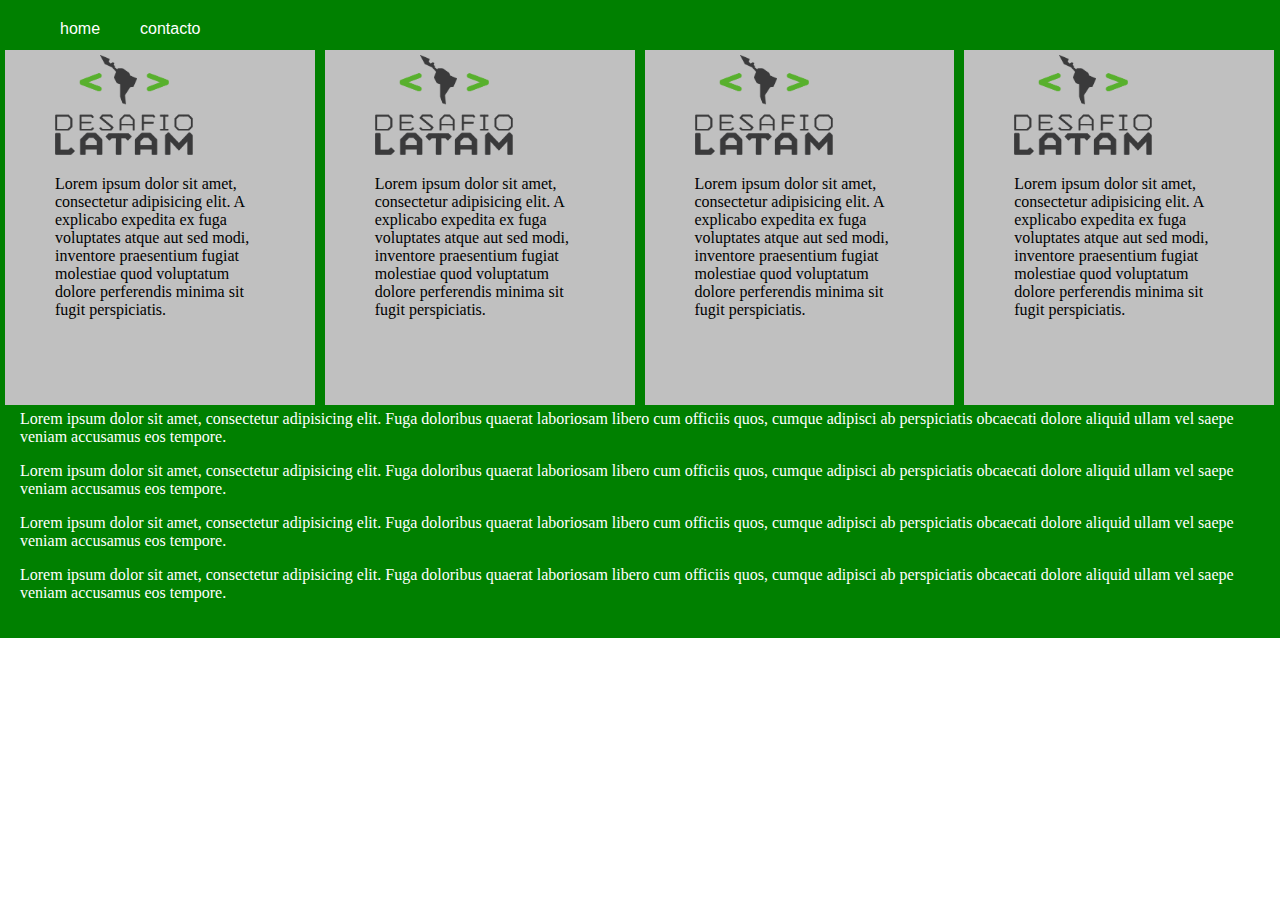
<file: ej_1/index.html>
<!DOCTYPE html>
<html>
<head>
	<meta charset="utf-8">
	<meta http-equiv="X-UA-Compatible" content="IE=edge">
	<title> Box Model</title>
	<link rel="stylesheet" href="style.css">
</head>
<body>
	<nav class="header">
		<ul class="navbar">
			<li>home</li>
			<li>
				<a href="contacto.html">contacto</a>
			</li>
		</ul>
	</nav>

	<div class="clear"></div>

	<div class="box">
		<img class="logo" src="images/logo_dl.png" alt="logo desafio latam" height="100px">
		<p>Lorem ipsum dolor sit amet, consectetur adipisicing elit. A explicabo expedita ex fuga voluptates atque aut sed modi, inventore praesentium fugiat molestiae quod voluptatum dolore perferendis minima sit fugit perspiciatis.</p>
	</div>
	<div class="box">
		<img class="logo" src="images/logo_dl.png" alt="logo desafio latam" height="100px">
		<p>Lorem ipsum dolor sit amet, consectetur adipisicing elit. A explicabo expedita ex fuga voluptates atque aut sed modi, inventore praesentium fugiat molestiae quod voluptatum dolore perferendis minima sit fugit perspiciatis.</p>
	</div>
	<div class="box">
		<img class="logo" src="images/logo_dl.png" alt="logo desafio latam" height="100px">
		<p>Lorem ipsum dolor sit amet, consectetur adipisicing elit. A explicabo expedita ex fuga voluptates atque aut sed modi, inventore praesentium fugiat molestiae quod voluptatum dolore perferendis minima sit fugit perspiciatis.</p>
	</div>
	<div class="box">
		<img class="logo" src="images/logo_dl.png" alt="logo desafio latam" height="100px">
		<p>Lorem ipsum dolor sit amet, consectetur adipisicing elit. A explicabo expedita ex fuga voluptates atque aut sed modi, inventore praesentium fugiat molestiae quod voluptatum dolore perferendis minima sit fugit perspiciatis.</p>
	</div>

	<section class="seccion2">
		<p>Lorem ipsum dolor sit amet, consectetur adipisicing elit. Fuga doloribus quaerat laboriosam libero cum officiis quos, cumque adipisci ab perspiciatis obcaecati dolore aliquid ullam vel saepe veniam accusamus eos tempore.</p>
		<p>Lorem ipsum dolor sit amet, consectetur adipisicing elit. Fuga doloribus quaerat laboriosam libero cum officiis quos, cumque adipisci ab perspiciatis obcaecati dolore aliquid ullam vel saepe veniam accusamus eos tempore.</p>
		<p>Lorem ipsum dolor sit amet, consectetur adipisicing elit. Fuga doloribus quaerat laboriosam libero cum officiis quos, cumque adipisci ab perspiciatis obcaecati dolore aliquid ullam vel saepe veniam accusamus eos tempore.</p>
		<p>Lorem ipsum dolor sit amet, consectetur adipisicing elit. Fuga doloribus quaerat laboriosam libero cum officiis quos, cumque adipisci ab perspiciatis obcaecati dolore aliquid ullam vel saepe veniam accusamus eos tempore.</p>
	</section>
	
</body>
</html>
</file>
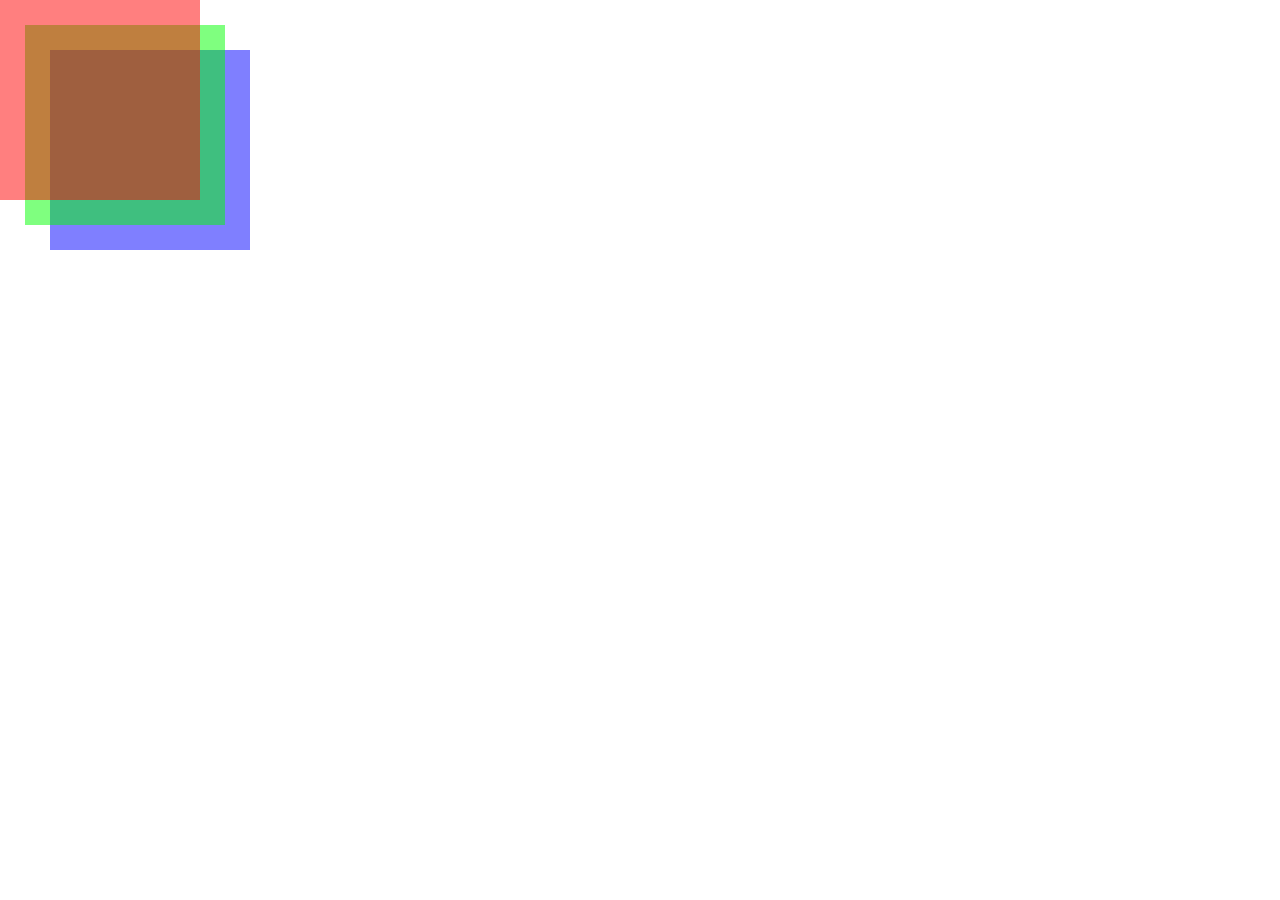
<file: ej_2/index.html>
<!DOCTYPE html>
<html lang="es">
<head>
	 <meta charset="utf-8" />
	 <title>z-index</title>
	 <style>
	 html, body { margin: 0; }
	 .elem {
	 width: 200px;
	 height: 200px;
	 }
	 .square1 {
	 background-color: rgba(255, 0, 0, .5);
	 z-index: 100;
	 position: relative;

	 }
	 .square2 {
	 background-color: rgba(0, 255, 0, .5);
	 left: 25px;
	 position: absolute;
	 top: 25px;
	 z-index: 50;
	 }
	 .square3 {
	 background-color: rgba(0, 0, 255, .5);
	 left: 50px;
	 position: absolute;
	 top: 50px;
	 z-index: 0;
	 }
	 </style>
</head>
<body>
	<div class="elem square1"></div>
	<div class="elem square2"></div>
	<div class="elem square3"></div>
</body>
</html>
</file>
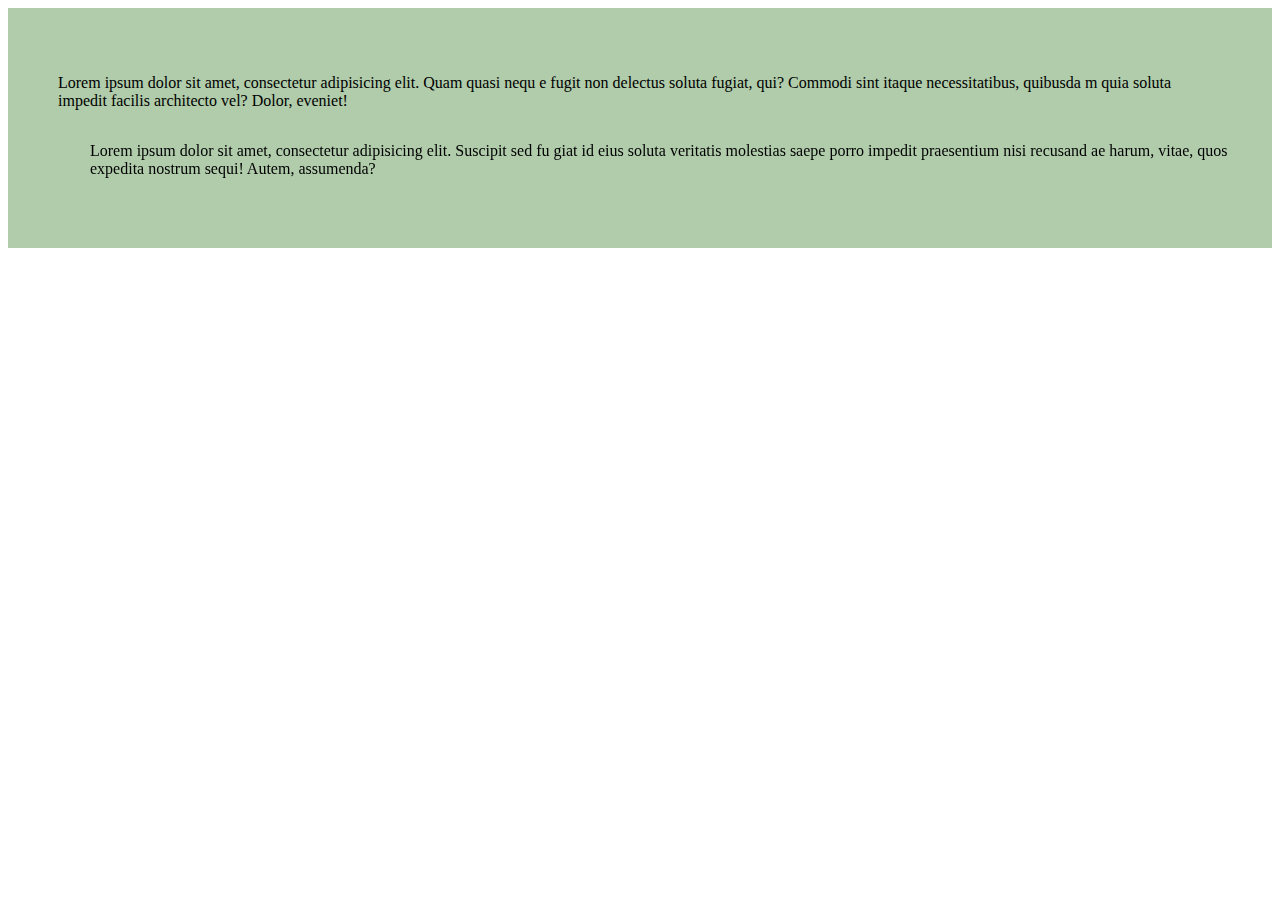
<file: ej_4/index.html>
<!DOCTYPE html>
<html>
<head>
	<meta charset="utf-8">
	<meta http-equiv="X-UA-Compatible" content="IE=edge">
	<title> Ejercicio 4 </title>
	<link rel="stylesheet" href="style.css">
</head>
<body>
	<section class="seccion1">
		<p>
		Lorem ipsum dolor sit amet, consectetur adipisicing elit. Quam quasi nequ
		e fugit non delectus soluta fugiat, qui? Commodi sint itaque necessitatibus, quibusda
		m quia soluta impedit facilis architecto vel? Dolor, eveniet!
		</p>
		<p class="parrafo">
		Lorem ipsum dolor sit amet, consectetur adipisicing elit. Suscipit sed fu
		giat id eius soluta veritatis molestias saepe porro impedit praesentium nisi recusand
		ae harum, vitae, quos expedita nostrum sequi! Autem, assumenda?
		 </p>
	 </section>
</body>
</html>
</file>
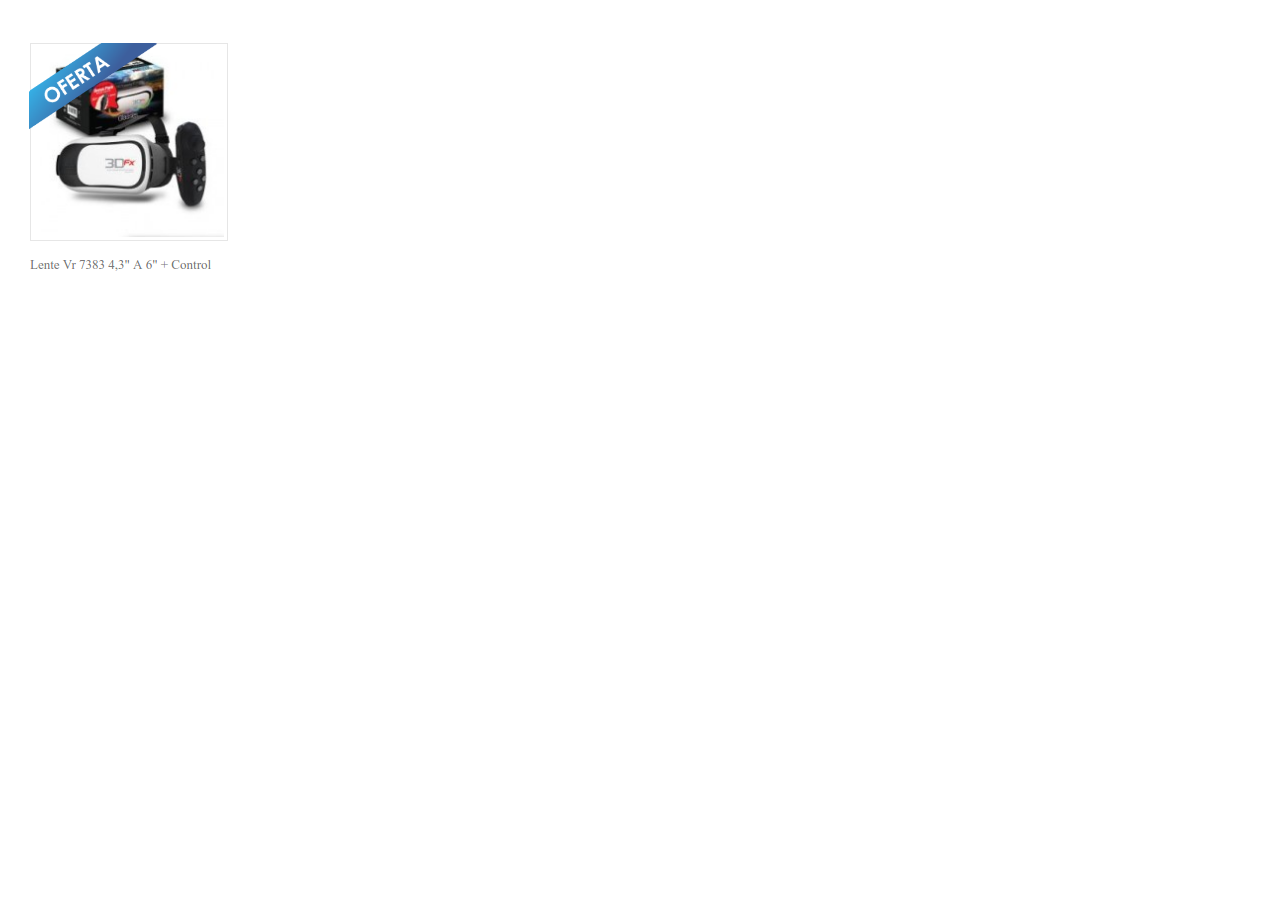
<file: ej_5/index.html>
<!DOCTYPE html>
<html>
<head>
	<meta charset="utf-8">
	<meta http-equiv="X-UA-Compatible" content="IE=edge">
	<title> Ribbon </title>
	<link rel="stylesheet" href="style.css">
</head>
<body>
	<div>
		<div class="box">
			<img src="images/ribbon_oferta.png" alt="VR Lente"> 
		</div>
		<div class="ribbon">
			<img src="images/label_red.png" alt="ribbon oferta" height="200px">
		</div>
<!-- 		<p>Lente vr 7383 4,3" A 6" + control</p> -->
	</div>
	
</body>
</html>
</file>
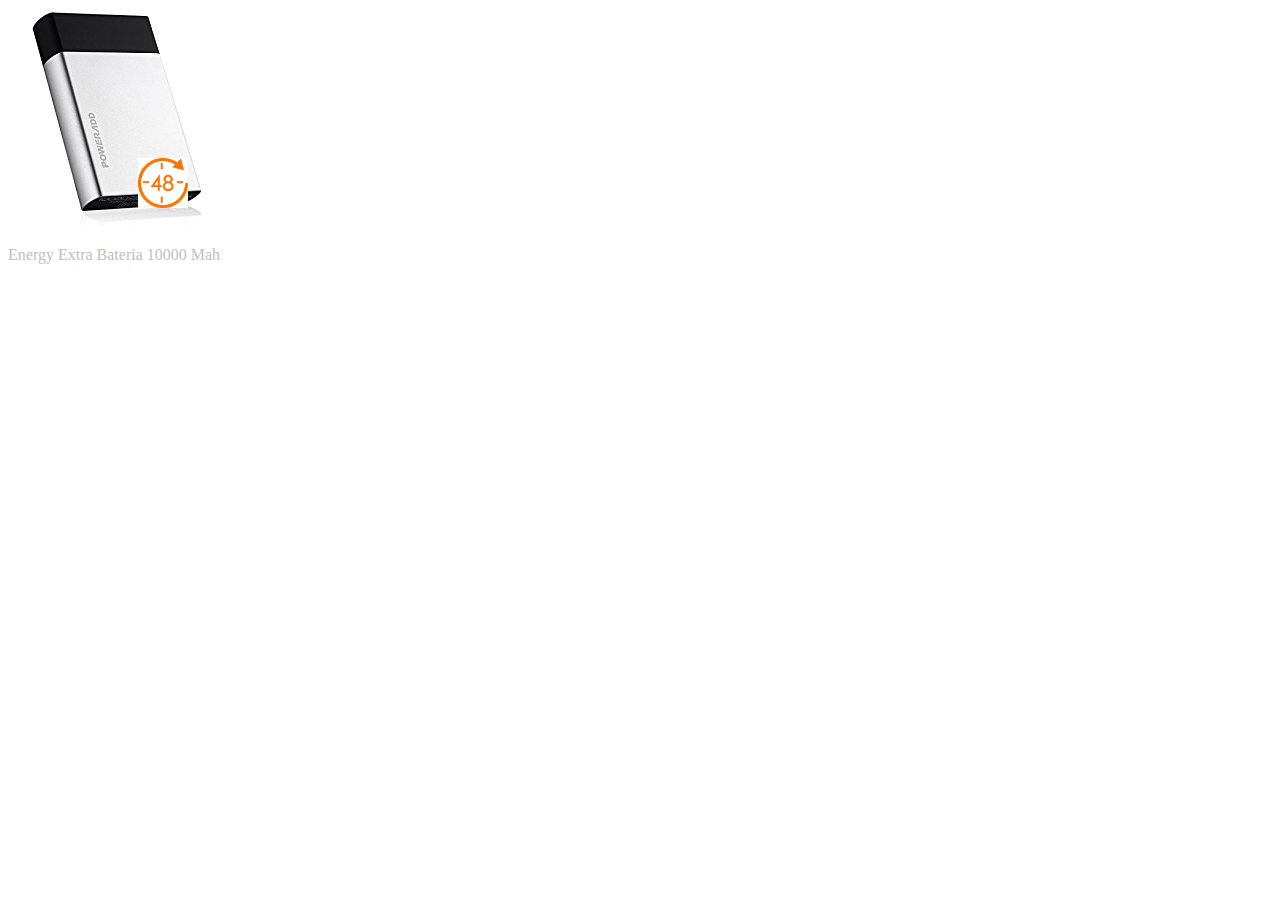
<file: ej_6/index.html>
<!DOCTYPE html>
<html>
<head>
	<meta charset="utf-8">
	<meta http-equiv="X-UA-Compatible" content="IE=edge">
	<title> Foto sobre foto </title>
	<link rel="stylesheet" href="style.css">
</head>
<body>
	<div>
		<div class="box">
			<img src="images/bateria.jpg" alt="Bateria">
   			<div class="ribbon"> 
   			<img src="images/48h.png" alt="48 horas" height="50px" >
   			</div>
		</div>
		<p>Energy Extra Bateria 10000 Mah</p>
	</div>
	
</body>
</html>
</file>
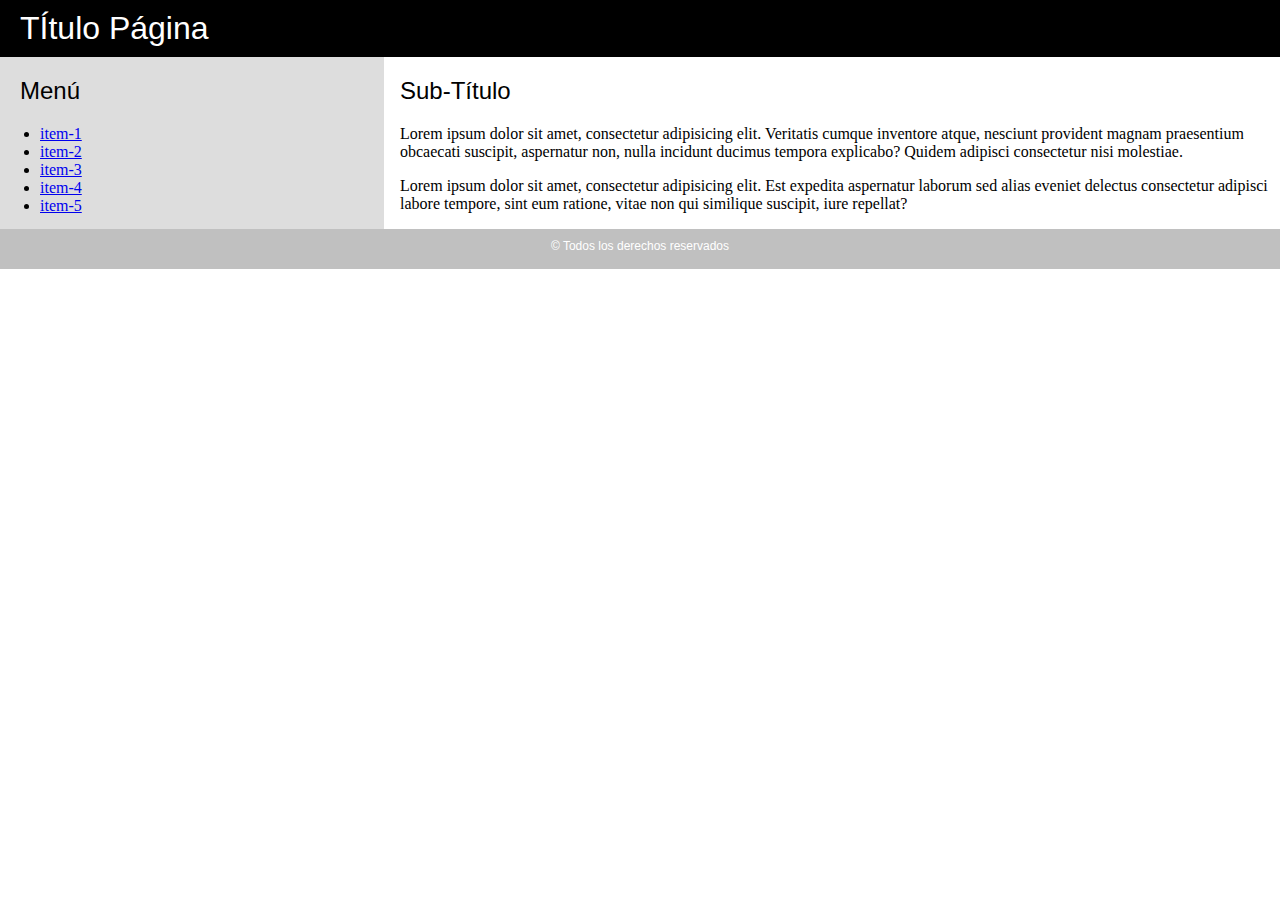
<file: ej_9/index.html>
<!DOCTYPE html>
<html>
<head>
	<meta charset="utf-8">
	<meta http-equiv="X-UA-Compatible" content="IE=edge">
	<title></title>
	<link rel="stylesheet" href="style.css">
</head>
<body>
	<header class="header">
		<h1>TÍtulo Página</h1>
	</header>
	<section class="menu">
		<h2>Menú</h2>
		<ul>
			<li><a href="#">item-1</a></li>
			<li><a href="#">item-2</a></li>
			<li><a href="#">item-3</a></li>
			<li><a href="#">item-4</a></li>
			<li><a href="#">item-5</a></li>
		</ul>
	</section>
	<section class="contenido">
		<h2>Sub-Título</h2>
		<p>Lorem ipsum dolor sit amet, consectetur adipisicing elit. Veritatis cumque inventore atque, nesciunt provident magnam praesentium obcaecati suscipit, aspernatur non, nulla incidunt ducimus tempora explicabo? Quidem adipisci consectetur nisi molestiae.</p>
		<p>Lorem ipsum dolor sit amet, consectetur adipisicing elit. Est expedita aspernatur laborum sed alias eveniet delectus consectetur adipisci labore tempore, sint eum ratione, vitae non qui similique suscipit, iure repellat?</p>
	</section>
	<section class="pie-pag">
		<p> © Todos los derechos reservados</p>
	</section>
	
</body>
</html>
</file>
<file: ej_1/style.css>
body {
	box-sizing: border-box;
	margin: 0;
}
.box {
	 height: 400px;
	 width: 24.2%;
	 margin: 5px;
/*	 border: solid 5px white;*/
	 background-color: silver;
	 float: left;
	 position: relative;
	 box-sizing: border-box;
	 padding: 50px;

}
.navbar li {
	list-style-type: none;
	float: left;
	padding: 20px;
	font-family: arial;
	color: white;
}
.navbar {
	background-color: green;
	height: 50px;
	width: 100%;
	margin-top: 0;
	margin-bottom: 0;
	position: fixed;
	z-index: 100;
}
.clear {
	clear: both;
}
a:-webkit-any-link {
    color: white;
    cursor: auto;
    text-decoration: none;
    text-decoration-color: white; 
}
.seccion2 {
	background-color: green;
	padding: 20px;
	color: white;
/*	margin-top: 400px; -----> no logro separarme de la class .box, me separo desde el inicio de la pagina
	margin-bottom: 40px;*/
}
</file>
<file: ej_4/style.css>
.seccion1 {
	background-color: #b0ccab; 
	padding:50px;
	height: 140px
}
.parrafo {
	position:fixed; 
	left:90px;
}
</file>
<file: ej_5/style.css>
.box {
  position: relative;
  float: left;

}
.ribbon {
  position: absolute;
  top: 44px;
  left: 29px;

}
</file>
<file: ej_6/style.css>
.box {
	position: relative;
}
.ribbon {
	position: absolute;
	left: 130px;
	top: 150px;
	
}
p {
	color: silver;
}
</file>
<file: ej_9/style.css>
body, h1 {
	margin: 0;
	box-sizing: border-box;
}
.header {
	background-color: #000;
	color: white;
	margin: 0;
	padding: 10px;
	
}
.header h1 {
	font-weight: lighter;
	font-family: arial;
	padding-left: 10px;
}
.menu {
	float: left;
	width: 30%;
	background-color: #ddd;
}
.menu h2 {
	font-weight: lighter;
	font-family: arial;
	padding-left: 20px;
}
.menu ul {
	margin-bottom: 14px;
}
.contenido {
/*	margin-bottom: 70px;*/
	position: static;
	padding-left: 400px;

}
.contenido h2 {
	font-family: arial;
	font-weight: lighter;
}
.pie-pag {
	background-color: silver;
	color: white;
	text-align: center;
	font-family: arial;
	font-size: 12px;
	height: 30px;
	padding-top: 10px;
}
.pie-pag p {
	margin: 0;
}
</file>
